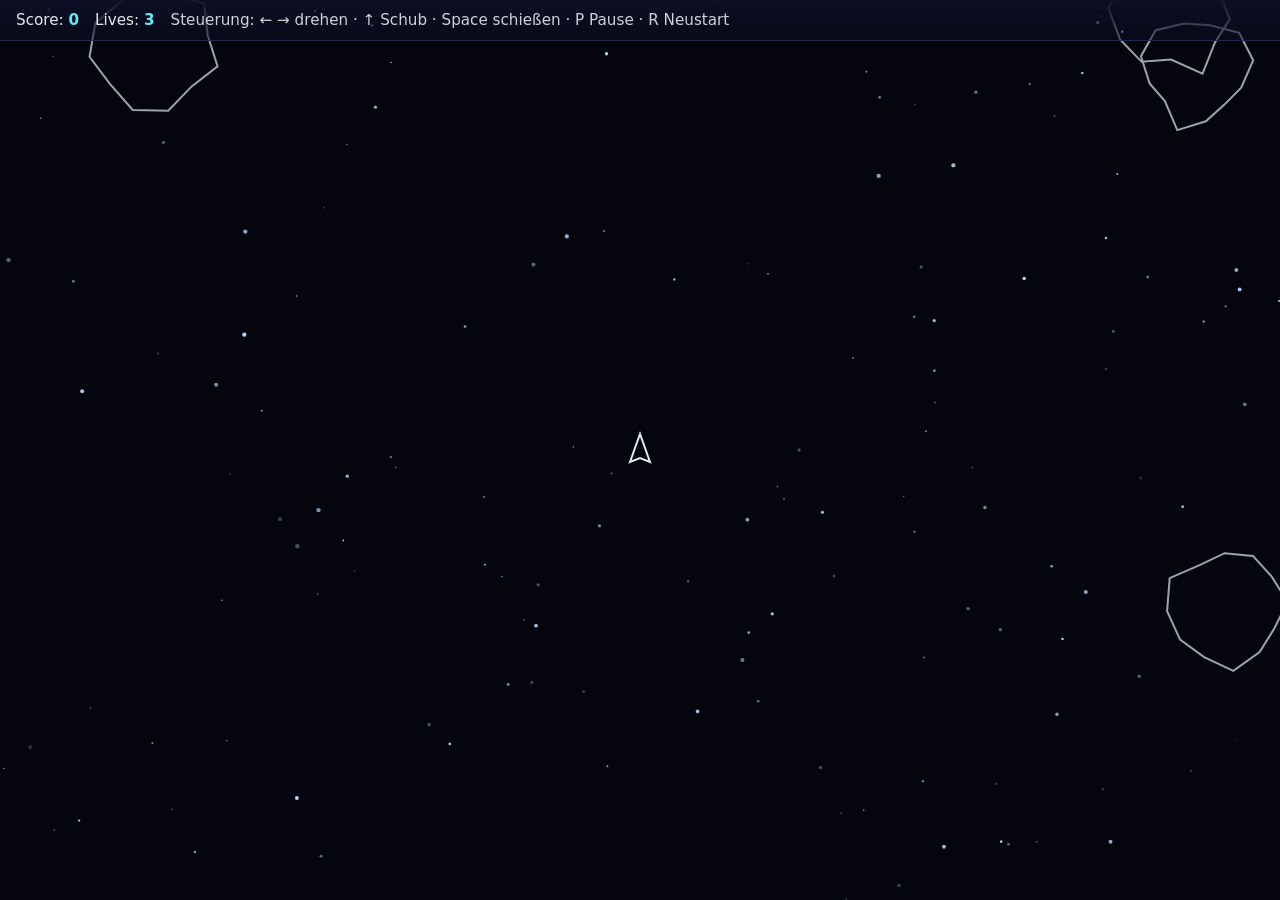
<file: index.html>
<!doctype html>
<html lang="de">
  <head>
    <meta charset="UTF-8" />
    <meta name="viewport" content="width=device-width, initial-scale=1.0" />
    <title>Asteroids Arcade</title>
    <link rel="stylesheet" href="style.css" />
  </head>
  <body>
    <div class="hud">
      <span>Score: <strong id="score">0</strong></span>
      <span>Lives: <strong id="lives">3</strong></span>
      <span class="controls">Steuerung: ← → drehen · ↑ Schub · Space schießen · P Pause · R Neustart</span>
    </div>

    <canvas id="gameCanvas" aria-label="Asteroids Arcade Spielfeld"></canvas>

    <script src="script.js"></script>
  </body>
</html>
</file>
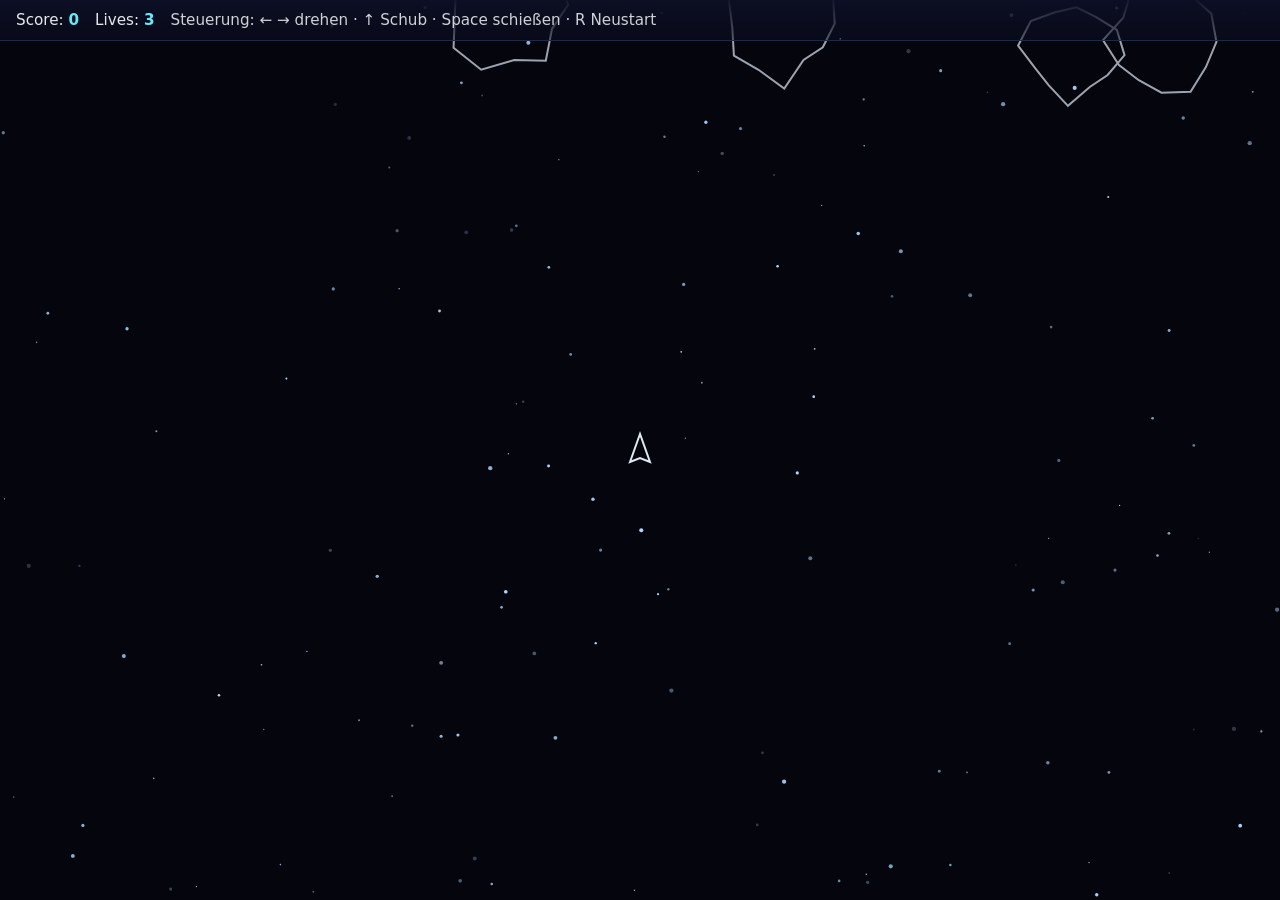
<file: main/43bb76d5e34c3670010b127dcae098764fcb1be8/index.html>
<!doctype html>
<html lang="de">
  <head>
    <meta charset="UTF-8" />
    <meta name="viewport" content="width=device-width, initial-scale=1.0" />
    <title>Asteroids Arcade</title>
    <link rel="stylesheet" href="style.css" />
  </head>
  <body>
    <div class="hud">
      <span>Score: <strong id="score">0</strong></span>
      <span>Lives: <strong id="lives">3</strong></span>
      <span class="controls">Steuerung: ← → drehen · ↑ Schub · Space schießen · R Neustart</span>
    </div>

    <canvas id="gameCanvas" aria-label="Asteroids Arcade Spielfeld"></canvas>

    <script src="game.js"></script>
  </body>
</html>
</file>
<file: style.css>
:root {
  color-scheme: dark;
}

* {
  box-sizing: border-box;
}

body {
  margin: 0;
  background: #04050d;
  color: #e5e7eb;
  font-family: Inter, system-ui, -apple-system, Segoe UI, Roboto, sans-serif;
  overflow: hidden;
}

.hud {
  position: fixed;
  top: 0;
  left: 0;
  right: 0;
  z-index: 2;
  display: flex;
  gap: 1rem;
  align-items: center;
  flex-wrap: wrap;
  padding: 0.7rem 1rem;
  background: linear-gradient(180deg, #0d1025f2, #0d102580);
  border-bottom: 1px solid #1f2948;
  font-size: 0.95rem;
}

.hud strong {
  color: #67e8f9;
}

.controls {
  opacity: 0.9;
}

canvas {
  display: block;
  width: 100vw;
  height: 100vh;
}
</file>
<file: main/43bb76d5e34c3670010b127dcae098764fcb1be8/style.css>
:root {
  color-scheme: dark;
}

* {
  box-sizing: border-box;
}

body {
  margin: 0;
  background: #04050d;
  color: #e5e7eb;
  font-family: Inter, system-ui, -apple-system, Segoe UI, Roboto, sans-serif;
  overflow: hidden;
}

.hud {
  position: fixed;
  top: 0;
  left: 0;
  right: 0;
  z-index: 2;
  display: flex;
  gap: 1rem;
  align-items: center;
  flex-wrap: wrap;
  padding: 0.7rem 1rem;
  background: linear-gradient(180deg, #0d1025f2, #0d102580);
  border-bottom: 1px solid #1f2948;
  font-size: 0.95rem;
}

.hud strong {
  color: #67e8f9;
}

.controls {
  opacity: 0.9;
}

canvas {
  display: block;
  width: 100vw;
  height: 100vh;
}
</file>
